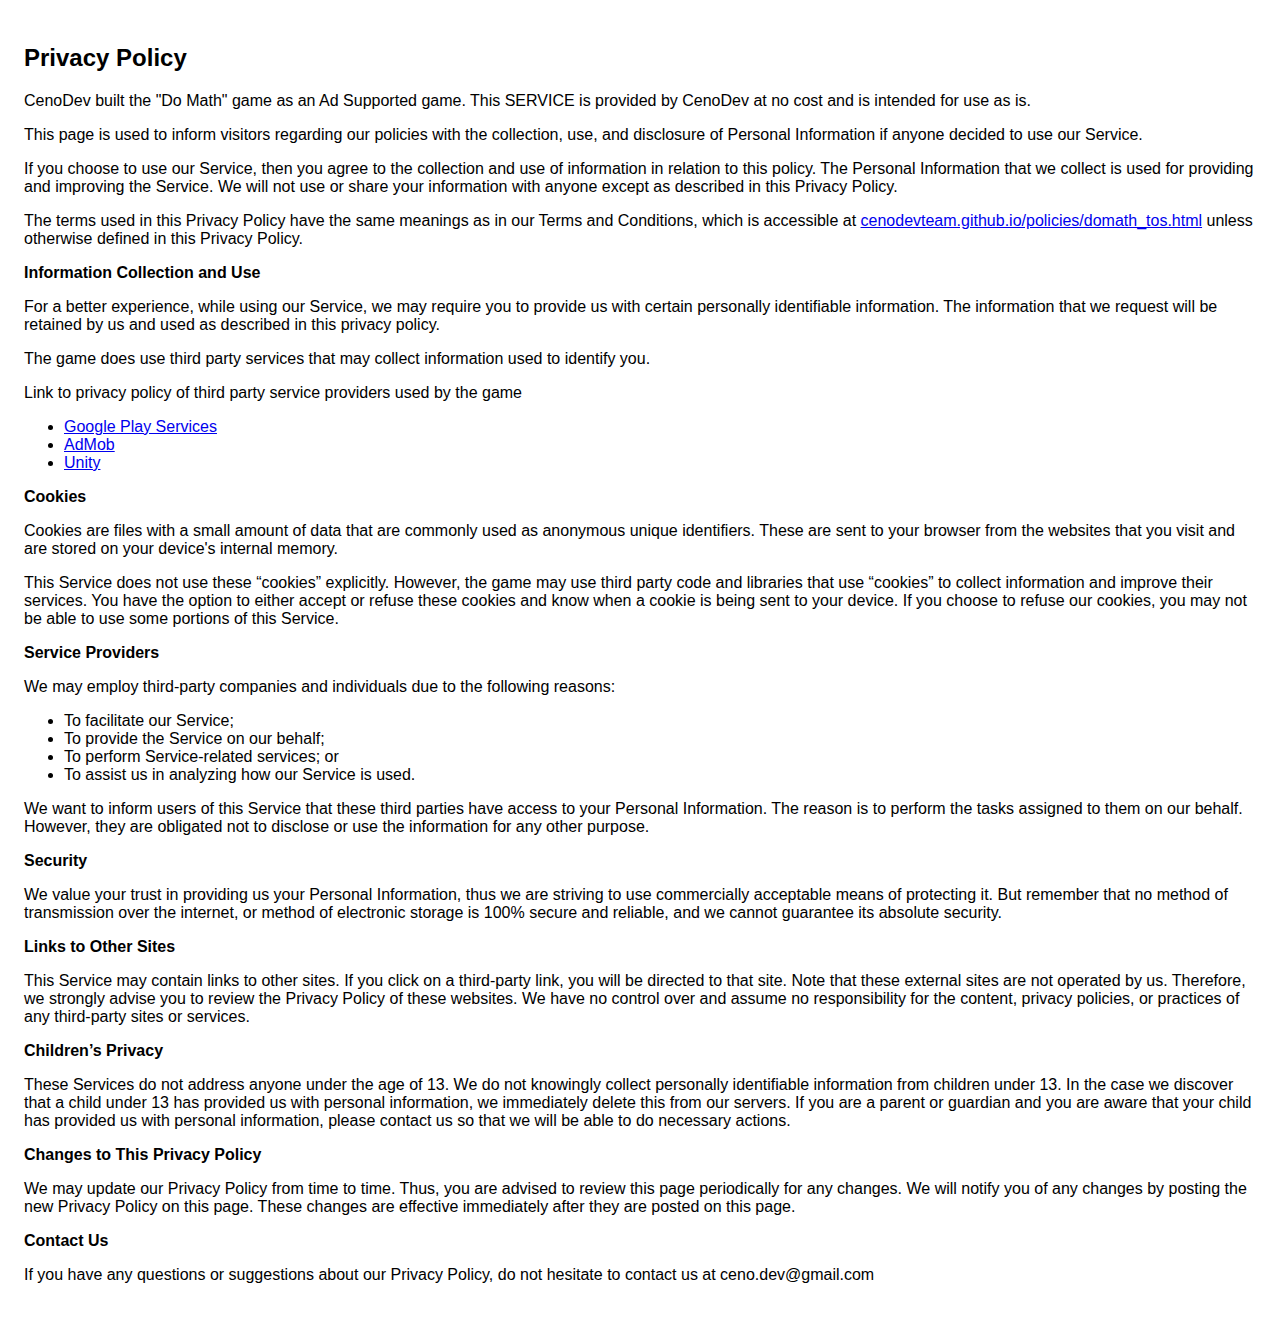
<file: policies/domath_pp.html>
<!DOCTYPE html>
    <html>
    <head>
      <meta charset='utf-8'>
      <meta name='viewport' content='width=device-width'>
      <title>Privacy Policy</title>
      <style> body { font-family: 'Helvetica Neue', Helvetica, Arial, sans-serif; padding:1em; } </style>
    </head>
    <body>
    <h2>Privacy Policy</h2> <p>
                    CenoDev built the "Do Math" game as
                    an Ad Supported game. This SERVICE is provided by
                    CenoDev at no cost and is intended for
                    use as is.
                  </p> <p>
                    This page is used to inform visitors regarding
                    our policies with the collection, use, and
                    disclosure of Personal Information if anyone decided to use
                    our Service.
                  </p> <p>
                    If you choose to use our Service, then you agree
                    to the collection and use of information in relation to this
                    policy. The Personal Information that we collect is
                    used for providing and improving the Service.
                    We will not use or share your
                    information with anyone except as described in this Privacy
                    Policy.
                  </p> <p>
                    The terms used in this Privacy Policy have the same meanings
                    as in our Terms and Conditions, which is accessible at
                    <a href=https://cenodevteam.github.io/policies/domath_tos.html>cenodevteam.github.io/policies/domath_tos.html</a> unless otherwise defined in this Privacy
                    Policy.
                  </p> <p><strong>Information Collection and Use</strong></p> <p>
                    For a better experience, while using our Service,
                    we may require you to provide us with certain
                    personally identifiable information. The
                    information that we request will be
                    retained by us and used as described in this privacy policy.
                  </p> <p>
                    The game does use third party services that may collect
                    information used to identify you.
                  </p> <div><p>
                      Link to privacy policy of third party service providers
                      used by the game
                    </p> <ul>
                      <li>
                      <a href="https://www.google.com/policies/privacy/" target="_blank">Google Play Services</a>
                    </li>
                    <li>
                      <a href="https://support.google.com/admob/answer/6128543?hl=en" target="_blank">AdMob</a>
                    </li>
                      <li>
                        <a href="https://unity3d.com/legal/privacy-policy" target="_blank">Unity</a></li><!----><!----></ul>
                      </div> 
                      <p><strong>Cookies</strong></p> <p>
                    Cookies are files with a small amount of data that are
                    commonly used as anonymous unique identifiers. These are
                    sent to your browser from the websites that you visit and
                    are stored on your device's internal memory.
                  </p> <p>
                    This Service does not use these “cookies” explicitly.
                    However, the game may use third party code and libraries that
                    use “cookies” to collect information and improve their
                    services. You have the option to either accept or refuse
                    these cookies and know when a cookie is being sent to your
                    device. If you choose to refuse our cookies, you may not be
                    able to use some portions of this Service.
                  </p> <p><strong>Service Providers</strong></p> <p>
                    We may employ third-party companies
                    and individuals due to the following reasons:
                  </p> <ul><li>To facilitate our Service;</li> <li>To provide the Service on our behalf;</li> <li>To perform Service-related services; or</li> <li>To assist us in analyzing how our Service is used.</li></ul> <p>
                    We want to inform users of this
                    Service that these third parties have access to your
                    Personal Information. The reason is to perform the tasks
                    assigned to them on our behalf. However, they are obligated
                    not to disclose or use the information for any other
                    purpose.
                  </p> <p><strong>Security</strong></p> <p>
                    We value your trust in providing us
                    your Personal Information, thus we are striving to use
                    commercially acceptable means of protecting it. But remember
                    that no method of transmission over the internet, or method
                    of electronic storage is 100% secure and reliable, and
                    we cannot guarantee its absolute security.
                  </p> <p><strong>Links to Other Sites</strong></p> <p>
                    This Service may contain links to other sites. If you click
                    on a third-party link, you will be directed to that site.
                    Note that these external sites are not operated by
                    us. Therefore, we strongly advise you to
                    review the Privacy Policy of these websites.
                    We have no control over and assume no
                    responsibility for the content, privacy policies, or
                    practices of any third-party sites or services.
                  </p> <p><strong>Children’s Privacy</strong></p> <p>
                    These Services do not address anyone under the age of 13.
                    We do not knowingly collect personally
                    identifiable information from children under 13. In the case
                    we discover that a child under 13 has provided
                    us with personal information,
                    we immediately delete this from our servers. If you
                    are a parent or guardian and you are aware that your child
                    has provided us with personal information, please contact
                    us so that we will be able to do
                    necessary actions.
                  </p> <p><strong>Changes to This Privacy Policy</strong></p> <p>
                    We may update our Privacy Policy from
                    time to time. Thus, you are advised to review this page
                    periodically for any changes. We will
                    notify you of any changes by posting the new Privacy Policy
                    on this page. These changes are effective immediately after
                    they are posted on this page.
                  </p> <p><strong>Contact Us</strong></p> <p>
                    If you have any questions or suggestions about
                    our Privacy Policy, do not hesitate to contact
                    us at ceno.dev@gmail.com
                  </p>
    </body>
    </html>
</file>
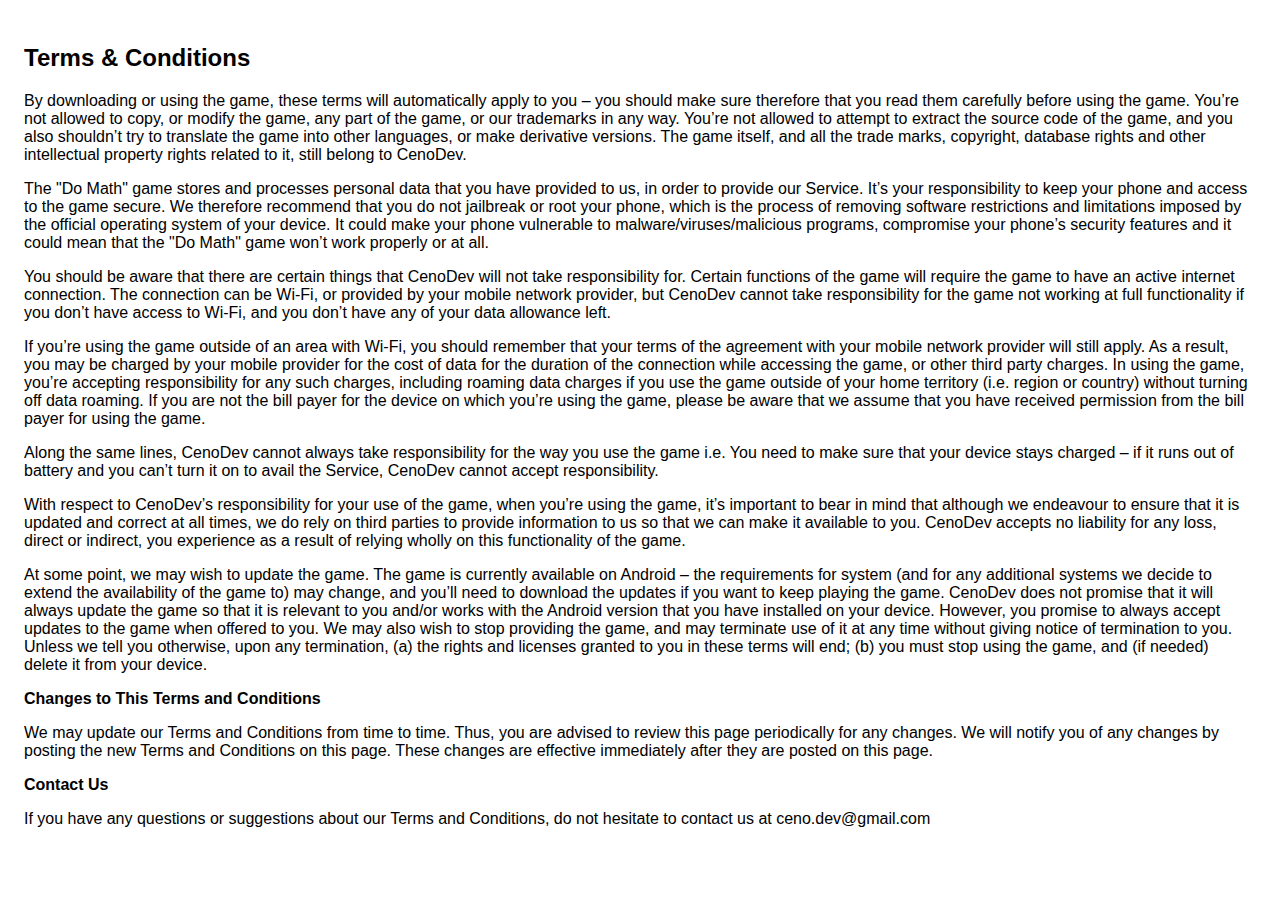
<file: policies/domath_tos.html>
<!DOCTYPE html>
    <html>
    <head>
      <meta charset='utf-8'>
      <meta name='viewport' content='width=device-width'>
      <title>Terms &amp; Conditions</title>
      <style> body { font-family: 'Helvetica Neue', Helvetica, Arial, sans-serif; padding:1em; } </style>
    </head>
    <body>
    <h2>Terms &amp; Conditions</h2> <p>
                    By downloading or using the game, these terms will
                    automatically apply to you – you should make sure therefore
                    that you read them carefully before using the game. You’re
                    not allowed to copy, or modify the game, any part of the game,
                    or our trademarks in any way. You’re not allowed to attempt
                    to extract the source code of the game, and you also
                    shouldn’t try to translate the game into other languages, or
                    make derivative versions. The game itself, and all the trade
                    marks, copyright, database rights and other intellectual
                    property rights related to it, still belong to
                    CenoDev.
                  </p> <p>
                    The "Do Math" game stores and processes personal data
                    that you have provided to us, in order to provide
                    our Service. It’s your responsibility to keep your
                    phone and access to the game secure. We therefore recommend
                    that you do not jailbreak or root your phone, which is the
                    process of removing software restrictions and limitations
                    imposed by the official operating system of your device. It
                    could make your phone vulnerable to
                    malware/viruses/malicious programs, compromise your phone’s
                    security features and it could mean that the
                    "Do Math" game won’t work properly or at all.
                  </p> <p>
                    You should be aware that there are certain things that
                    CenoDev will not take responsibility for.
                    Certain functions of the game will require the game to have an
                    active internet connection. The connection can be Wi-Fi, or
                    provided by your mobile network provider, but
                    CenoDev cannot take responsibility for the
                    game not working at full functionality if you don’t have
                    access to Wi-Fi, and you don’t have any of your data
                    allowance left.
                  </p> <p></p> <p>
                    If you’re using the game outside of an area with Wi-Fi, you
                    should remember that your terms of the agreement with your
                    mobile network provider will still apply. As a result, you
                    may be charged by your mobile provider for the cost of data
                    for the duration of the connection while accessing the game,
                    or other third party charges. In using the game, you’re
                    accepting responsibility for any such charges, including
                    roaming data charges if you use the game outside of your home
                    territory (i.e. region or country) without turning off data
                    roaming. If you are not the bill payer for the device on
                    which you’re using the game, please be aware that we assume
                    that you have received permission from the bill payer for
                    using the game.
                  </p> <p>
                    Along the same lines, CenoDev cannot always
                    take responsibility for the way you use the game i.e. You
                    need to make sure that your device stays charged – if it
                    runs out of battery and you can’t turn it on to avail the
                    Service, CenoDev cannot accept
                    responsibility.
                  </p> <p>
                    With respect to CenoDev’s responsibility for
                    your use of the game, when you’re using the game, it’s
                    important to bear in mind that although we endeavour to
                    ensure that it is updated and correct at all times, we do
                    rely on third parties to provide information to us so that
                    we can make it available to you.
                    CenoDev accepts no liability for any loss,
                    direct or indirect, you experience as a result of relying
                    wholly on this functionality of the game.
                  </p> <p>
                    At some point, we may wish to update the game. The game is
                    currently available on Android – the requirements for
                    system (and for any additional systems we
                    decide to extend the availability of the game to) may change,
                    and you’ll need to download the updates if you want to keep
                    playing the game. CenoDev does not promise that
                    it will always update the game so that it is relevant to you
                    and/or works with the Android version that you have
                    installed on your device. However, you promise to always
                    accept updates to the game when offered to you. We
                    may also wish to stop providing the game, and may terminate
                    use of it at any time without giving notice of termination
                    to you. Unless we tell you otherwise, upon any termination,
                    (a) the rights and licenses granted to you in these terms
                    will end; (b) you must stop using the game, and (if needed)
                    delete it from your device.
                  </p> <p><strong>Changes to This Terms and Conditions</strong></p> <p>
                    We may update our Terms and Conditions
                    from time to time. Thus, you are advised to review this page
                    periodically for any changes. We will
                    notify you of any changes by posting the new Terms and
                    Conditions on this page. These changes are effective
                    immediately after they are posted on this page.
                  </p> <p><strong>Contact Us</strong></p> <p>
                    If you have any questions or suggestions about
                    our Terms and Conditions, do not hesitate to
                    contact us at ceno.dev@gmail.com
                  </p>
    </body>
    </html>
</file>
